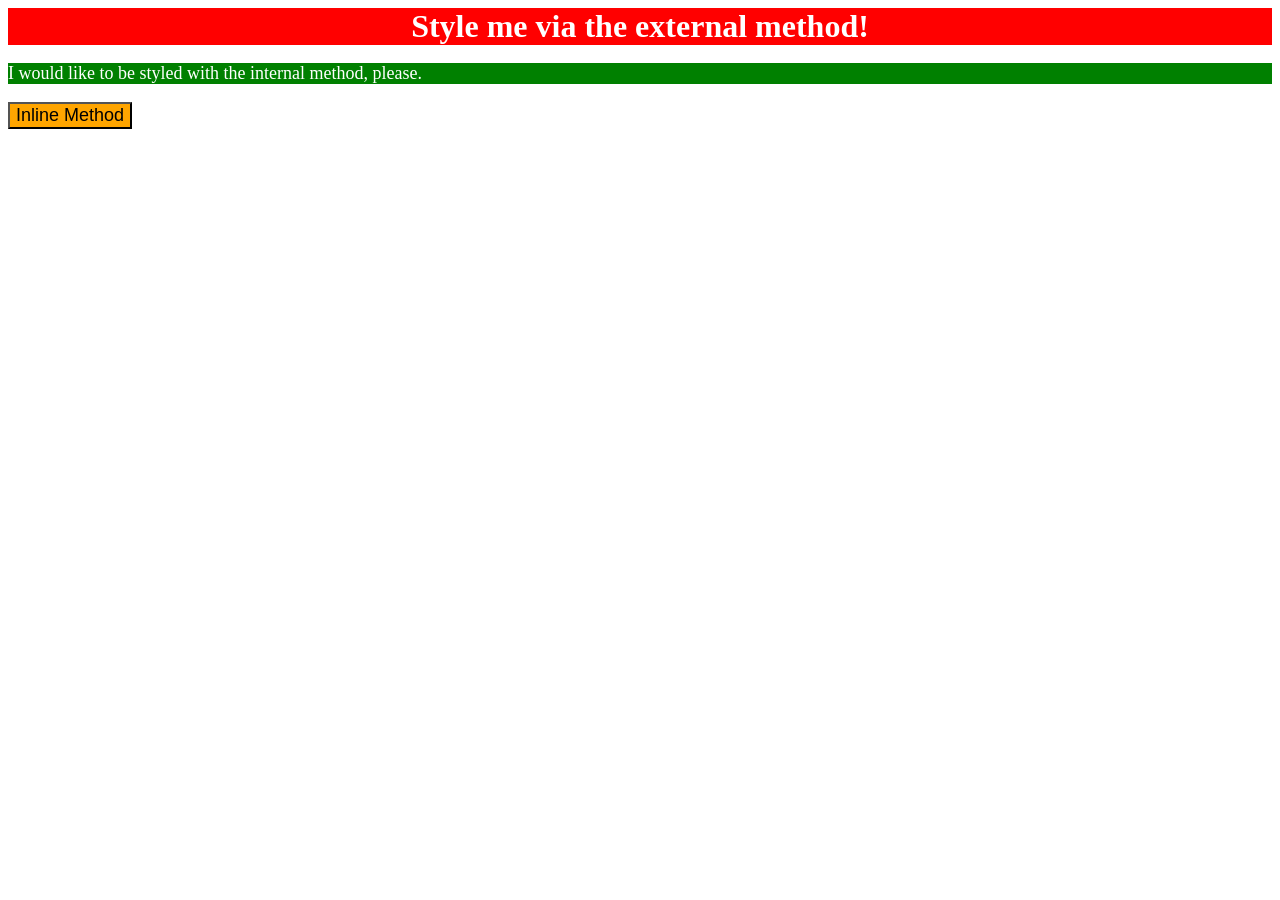
<file: foundations/intro-to-css/01-css-methods/index.html>
<!DOCTYPE html>
<html lang="en">
  <head>
    <meta charset="UTF-8">
    <meta http-equiv="X-UA-Compatible" content="IE=edge">
    <meta name="viewport" content="width=device-width, initial-scale=1.0">
    <title>Methods for Adding CSS</title>
    <link rel="stylesheet" href="./style.css">
    <style>
        p{
            background-color: green;
            color:white;
            font-size: 18px;
        }
    </style>
  </head>
  <body>
    <div>Style me via the external method!</div>
    <p>I would like to be styled with the internal method, please.</p>
    <button style="background-color: orange; font-size: 18px;">Inline Method</button>
  </body>
</html>
</file>
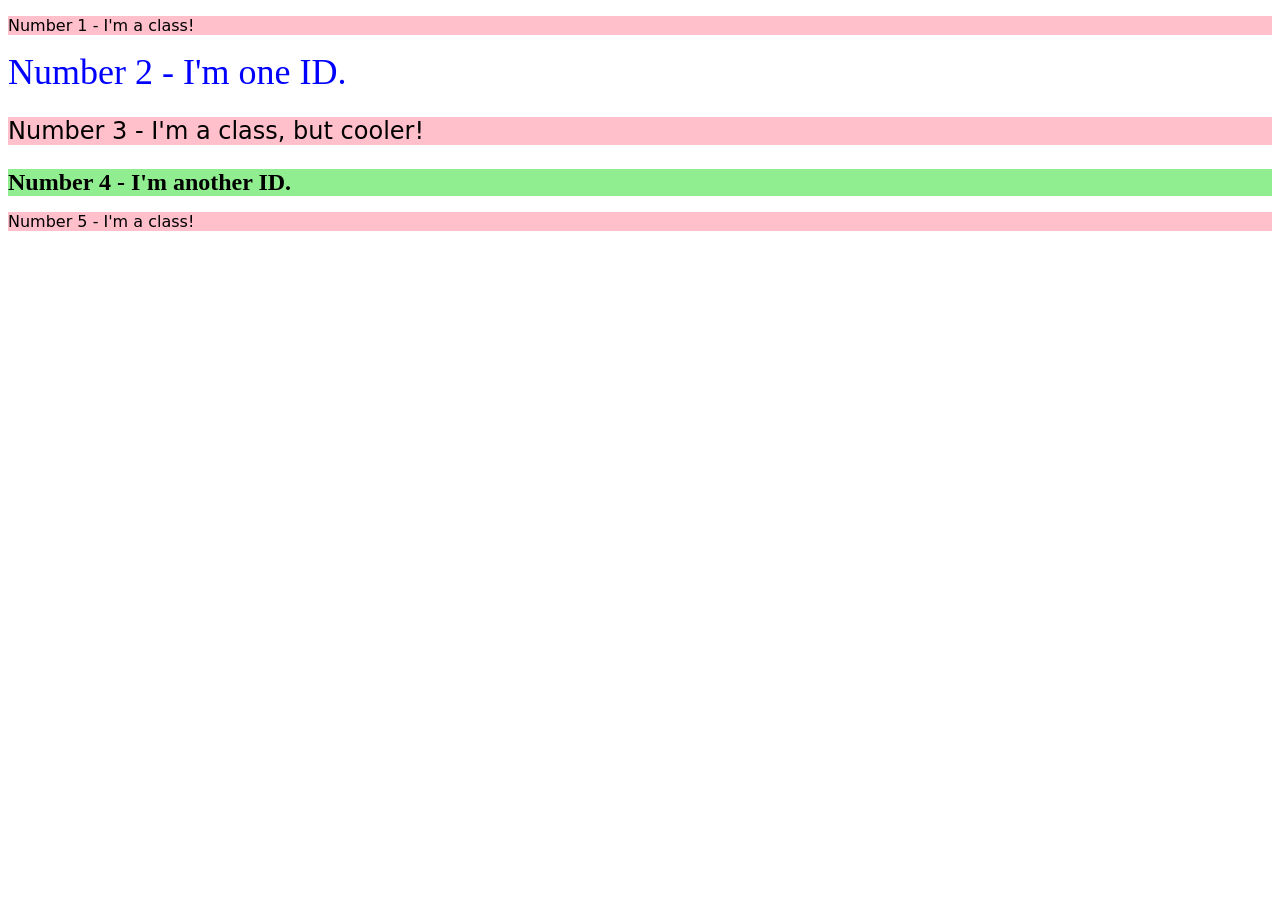
<file: foundations/intro-to-css/02-class-id-selectors/index.html>
<!DOCTYPE html>
<html lang="en">
  <head>
    <meta charset="UTF-8">
    <meta http-equiv="X-UA-Compatible" content="IE=edge">
    <meta name="viewport" content="width=device-width, initial-scale=1.0">
    <title>Class and ID Selectors</title>
    <link rel="stylesheet" href="style.css">
  </head>
  <body>
    <p>Number 1 - I'm a class!</p>
    <div id="number2">Number 2 - I'm one ID.</div>
    <p class="size24px">Number 3 - I'm a class, but cooler!</p>
    <div id="number4" class="size24px">Number 4 - I'm another ID.</div>
    <p>Number 5 - I'm a class!</p>
  </body>
</html>
</file>
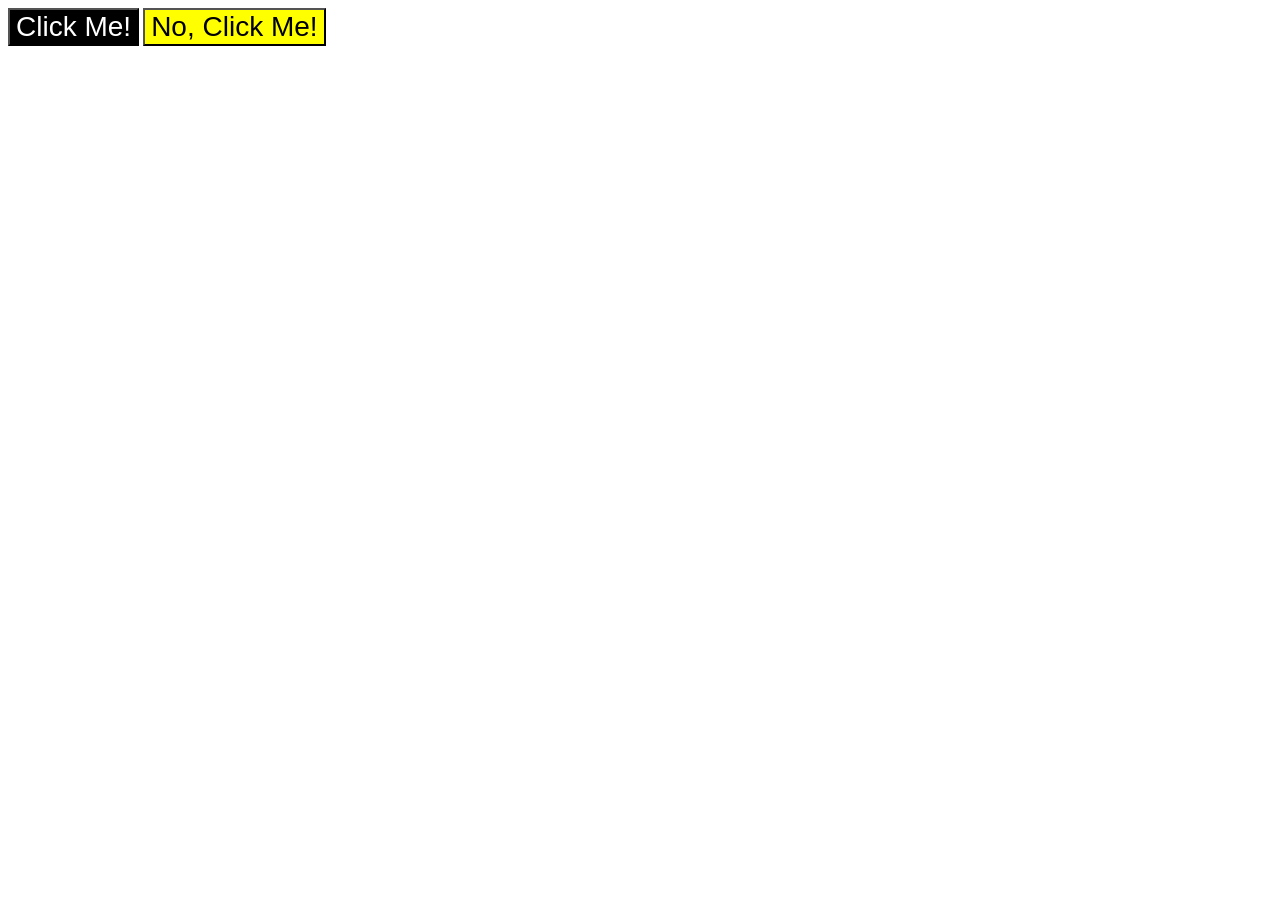
<file: foundations/intro-to-css/03-grouping-selectors/index.html>
<!DOCTYPE html>
<html lang="en">
  <head>
    <meta charset="UTF-8">
    <meta http-equiv="X-UA-Compatible" content="IE=edge">
    <meta name="viewport" content="width=device-width, initial-scale=1.0">
    <title>Grouping Selectors</title>
    <link rel="stylesheet" href="style.css">
  </head>
  <body>
    <button class="firstelement bothelements">Click Me!</button>
    <button class="secondelement bothelements">No, Click Me!</button>
  </body>
</html>
</file>
<file: foundations/intro-to-css/01-css-methods/style.css>
div {
    color: white;
    text-align: center;
    background-color: red;
    font-size: 32px;
    font-weight: bold;
}
</file>
<file: foundations/intro-to-css/02-class-id-selectors/style.css>
/* Add CSS Styling */
#number2{
    color: blue;
    font-size: 36px;
}

#number4{
    background-color: lightgreen;
    font-weight: bold;
}

.size24px{
    font-size: 24px;
}

p{
    background-color: pink;
    font-family: Verdana, "Dejavu Sans", sans-serif;
}
</file>
<file: foundations/intro-to-css/03-grouping-selectors/style.css>
/* Add CSS Styling */

.firstelement {
    background-color: black;
    color: white;
}

.secondelement {
    background-color: yellow;
}

.bothelements {
    font-size: 28px;
    font-family: Helvetica, "Time New Roman", sans-serif;
}
</file>
